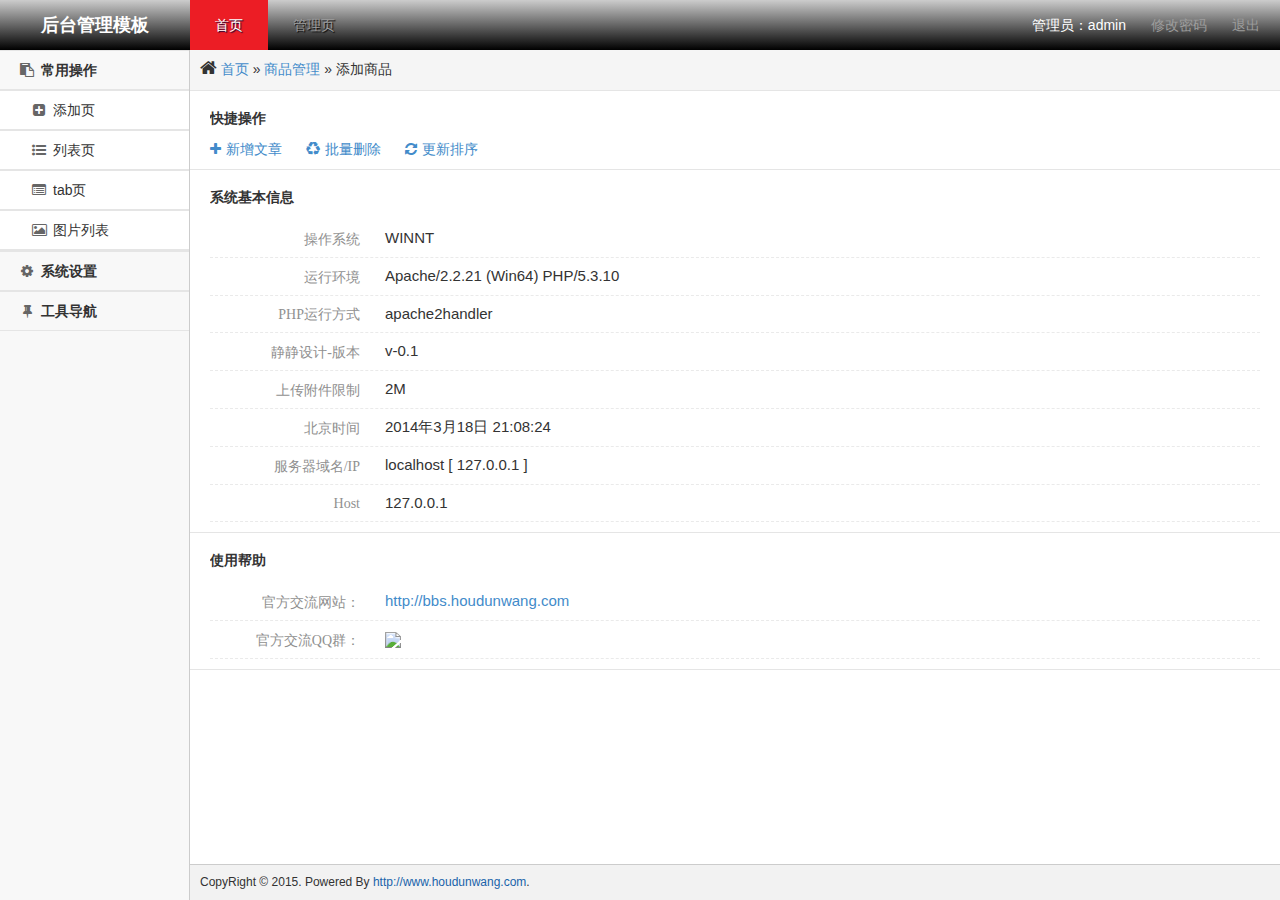
<file: resources/views/admin/index.html>
<!DOCTYPE html>
<html lang="en">
<head>
	<meta charset="utf-8">
	<link rel="stylesheet" href="style/css/ch-ui.admin.css">
	<link rel="stylesheet" href="style/font/css/font-awesome.min.css">
	<script type="text/javascript" src="style/js/jquery.js"></script>
    <script type="text/javascript" src="style/js/ch-ui.admin.js"></script>
</head>
<body>
	<!--头部 开始-->
	<div class="top_box">
		<div class="top_left">
			<div class="logo">后台管理模板</div>
			<ul>
				<li><a href="#" class="active">首页</a></li>
				<li><a href="#">管理页</a></li>
			</ul>
		</div>
		<div class="top_right">
			<ul>
				<li>管理员：admin</li>
				<li><a href="pass.html" target="main">修改密码</a></li>
				<li><a href="#">退出</a></li>
			</ul>
		</div>
	</div>
	<!--头部 结束-->

	<!--左侧导航 开始-->
	<div class="menu_box">
		<ul>
            <li>
            	<h3><i class="fa fa-fw fa-clipboard"></i>常用操作</h3>
                <ul class="sub_menu">
                    <li><a href="add.html" target="main"><i class="fa fa-fw fa-plus-square"></i>添加页</a></li>
                    <li><a href="list.html" target="main"><i class="fa fa-fw fa-list-ul"></i>列表页</a></li>
                    <li><a href="tab.html" target="main"><i class="fa fa-fw fa-list-alt"></i>tab页</a></li>
                    <li><a href="img.html" target="main"><i class="fa fa-fw fa-image"></i>图片列表</a></li>
                </ul>
            </li>
            <li>
            	<h3><i class="fa fa-fw fa-cog"></i>系统设置</h3>
                <ul class="sub_menu">
                    <li><a href="#" target="main"><i class="fa fa-fw fa-cubes"></i>网站配置</a></li>
                    <li><a href="#" target="main"><i class="fa fa-fw fa-database"></i>备份还原</a></li>
                </ul>
            </li>
            <li>
            	<h3><i class="fa fa-fw fa-thumb-tack"></i>工具导航</h3>
                <ul class="sub_menu">
                    <li><a href="http://www.yeahzan.com/fa/facss.html" target="main"><i class="fa fa-fw fa-font"></i>图标调用</a></li>
                    <li><a href="http://hemin.cn/jq/cheatsheet.html" target="main"><i class="fa fa-fw fa-chain"></i>Jquery手册</a></li>
                    <li><a href="http://tool.c7sky.com/webcolor/" target="main"><i class="fa fa-fw fa-tachometer"></i>配色板</a></li>
                    <li><a href="element.html" target="main"><i class="fa fa-fw fa-tags"></i>其他组件</a></li>
                </ul>
            </li>
        </ul>
	</div>
	<!--左侧导航 结束-->

	<!--主体部分 开始-->
	<div class="main_box">
		<iframe src="info.html" frameborder="0" width="100%" height="100%" name="main"></iframe> 
	</div>
	<!--主体部分 结束-->

	<!--底部 开始-->
	<div class="bottom_box">
		CopyRight © 2015. Powered By <a href="http://www.houdunwang.com">http://www.houdunwang.com</a>.
	</div>
	<!--底部 结束-->
</body>
</html>
</file>
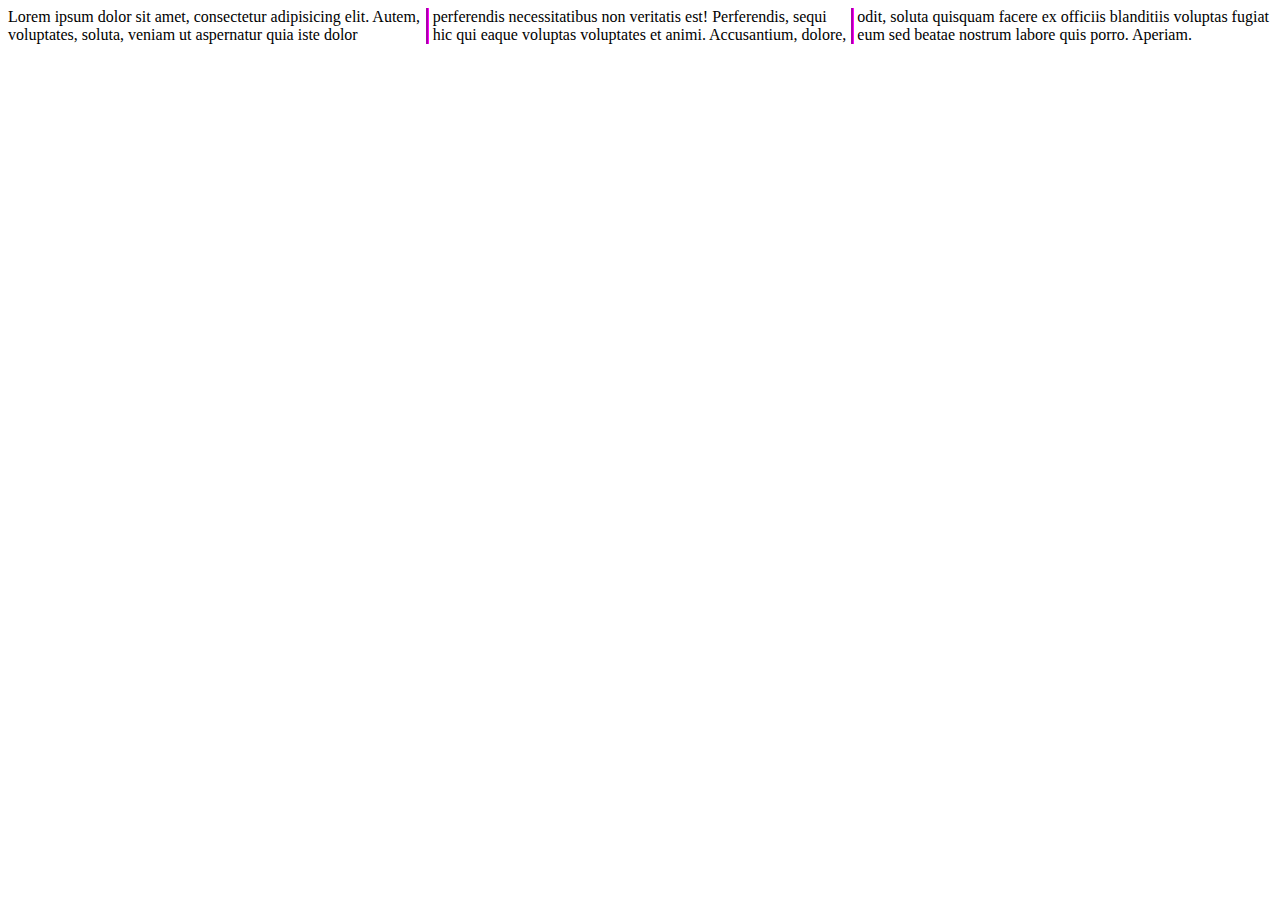
<file: public/Refrain/column.html>
<!doctype html>
<html lang="en">
<head>
	<meta charset="UTF-8">
	<title>column</title>
	<style>
		.wrap {
			columns: 3 100px;
			column-rule:3px outset #ff00ff;
			column-gap: 10px;
		}
	</style>
</head>
<body>
	<div class="wrap">
Lorem ipsum dolor sit amet, consectetur adipisicing elit. Autem, voluptates, soluta, veniam ut aspernatur quia iste dolor perferendis necessitatibus non veritatis est! Perferendis, sequi hic qui eaque voluptas voluptates et animi. Accusantium, dolore, odit, soluta quisquam facere ex officiis blanditiis voluptas fugiat eum sed beatae nostrum labore quis porro. Aperiam.	
	</div>
</body>
</html>
</file>
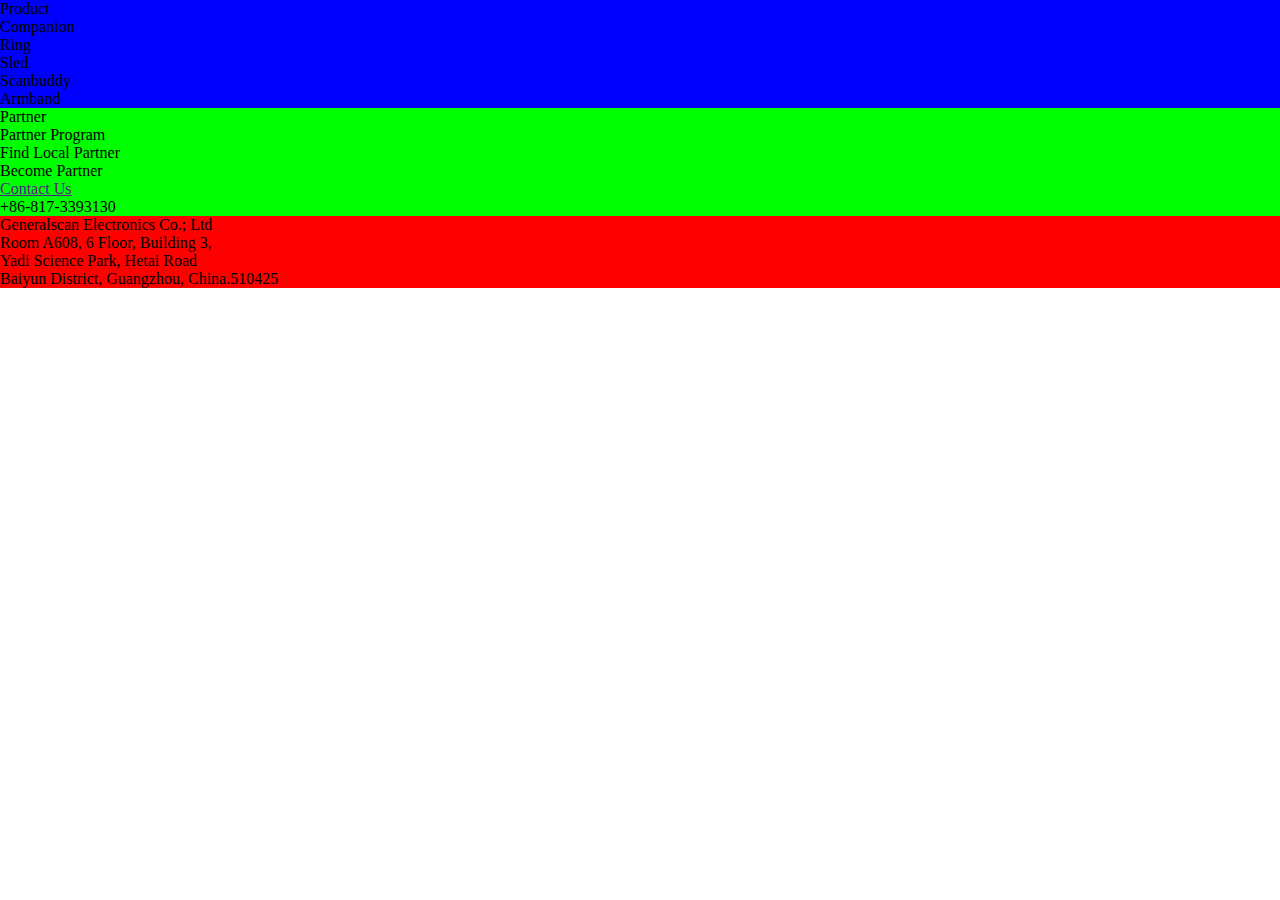
<file: public/Refrain/td.html>
<!doctype html>
<html lang="en">
<head>
	<meta charset="UTF-8">
	<title>table-cell</title>
	<style>
		* {
			margin: 0;
			padding: 0;
			list-style-type: none;
		}
		.wrap {
			background-color: #f00;
			display: table;
			width: 100%;
		}
		.search {
			background-color: #0f0;
		}
		.product {background-color: blue;}
		.aside {
			<!-- display: table-cell; -->
			background-color: olive;
			width: 480px;
			clear: both;
		}
		.col {}
	
	
	</style>
</head>
<body>
	<div class="wrap">
		<div class="search">
			<dl class="product col">
				<dt>Product</dt>
				<dd><a>Companion</a></dd>
				<dd><a>Ring</a></dd>
				<dd><a>Sled</a></dd>
				<dd><a>Scanbuddy</a></dd>
				<dd><a>Armband</a></dd>
			</dl>
		   
			<dl class="partner col">
				<dt>Partner</dt>
				<dd><a>Partner Program</a></dd>
				<dd><a>Find Local Partner</a></dd>
				<dd><a>Become Partner</a></dd>
			</dl>
			
			<div class="c4 col">
				<p><a href="">Contact Us</a></p>
				<p>+86-817-3393130</p>
				<ul>
					<li><a href="" title="facebook"><i class="fa fa-facebook  "></i></a></li>
					<li><a href="" title="twitter"><i class="fa fa-twitter  "></i></a></li>
					<li><a href="" title="google"><i class="fa fa-google  "></i></a></li>
					<li><a href="" title="linkedin"><i class="fa fa-linkedin  "></i></a></li>
				</ul>
			</div>
		</div>
		<div class="aside">
			<dl class="aboutUs column">
				<dt>Generalscan Electronics Co.; Ltd</dt>
				<dd>Room A608, 6 Floor, Building 3, <br />
					Yadi Science Park, Hetai Road</dd>
				<dd>Baiyun District, Guangzhou, China.510425</dd>
			</dl>
		</div>
	</div>
</body>
</html>
</file>
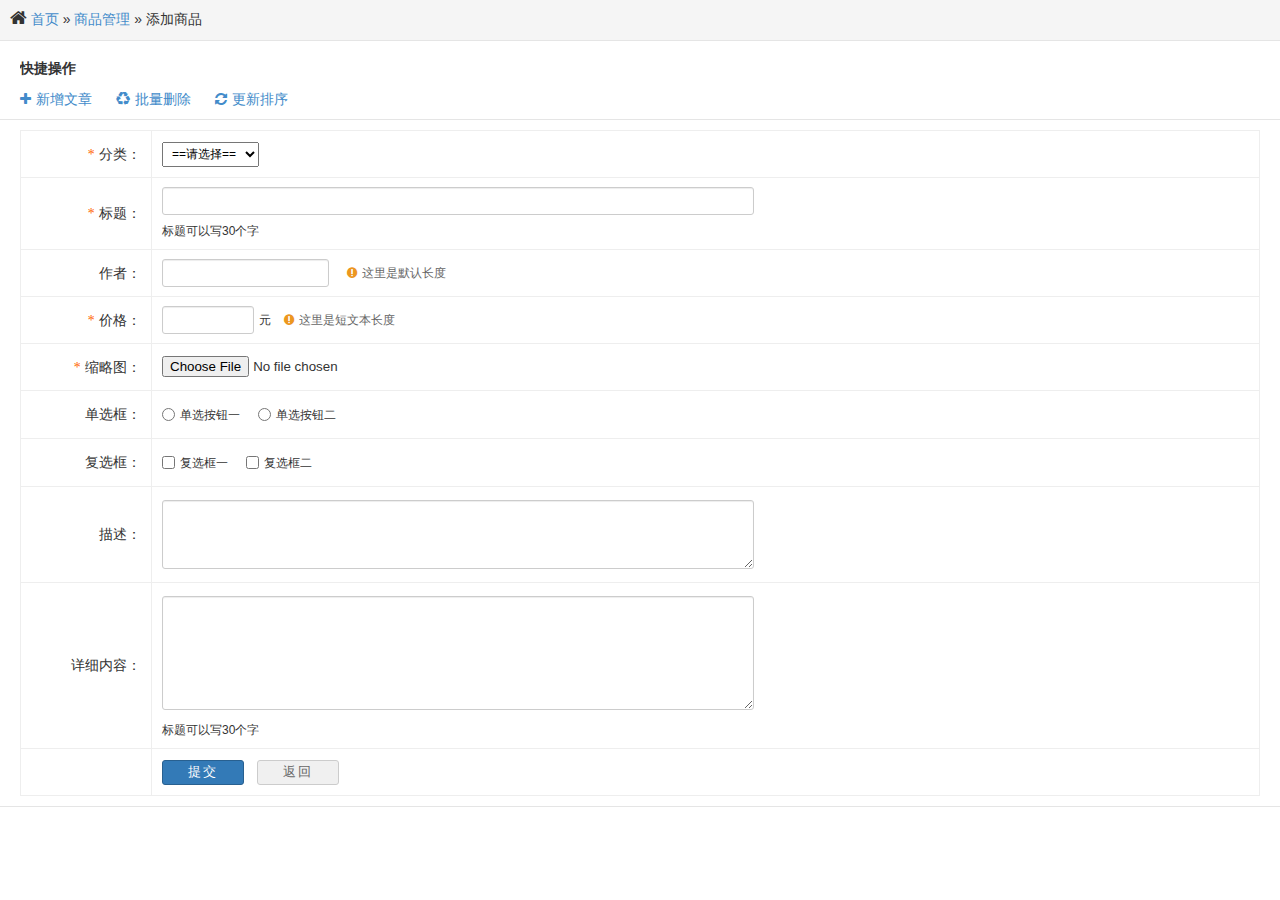
<file: resources/views/admin/add.html>
<!DOCTYPE html>
<html lang="en">
<head>
	<meta charset="utf-8">
	<link rel="stylesheet" href="style/css/ch-ui.admin.css">
	<link rel="stylesheet" href="style/font/css/font-awesome.min.css">
</head>
<body>
    <!--面包屑导航 开始-->
    <div class="crumb_warp">
        <!--<i class="fa fa-bell"></i> 欢迎使用登陆网站后台，建站的首选工具。-->
        <i class="fa fa-home"></i> <a href="#">首页</a> &raquo; <a href="#">商品管理</a> &raquo; 添加商品
    </div>
    <!--面包屑导航 结束-->

	<!--结果集标题与导航组件 开始-->
	<div class="result_wrap">
        <div class="result_title">
            <h3>快捷操作</h3>
        </div>
        <div class="result_content">
            <div class="short_wrap">
                <a href="#"><i class="fa fa-plus"></i>新增文章</a>
                <a href="#"><i class="fa fa-recycle"></i>批量删除</a>
                <a href="#"><i class="fa fa-refresh"></i>更新排序</a>
            </div>
        </div>
    </div>
    <!--结果集标题与导航组件 结束-->
    
    <div class="result_wrap">
        <form action="#" method="post">
            <table class="add_tab">
                <tbody>
                    <tr>
                        <th width="120"><i class="require">*</i>分类：</th>
                        <td>
                            <select name="">
                                <option value="">==请选择==</option>
                                <option value="19">精品界面</option>
                                <option value="20">推荐界面</option>
                            </select>
                        </td>
                    </tr>
                    <tr>
                        <th><i class="require">*</i>标题：</th>
                        <td>
                            <input type="text" class="lg" name="">
                            <p>标题可以写30个字</p>
                        </td>
                    </tr>
                    <tr>
                        <th>作者：</th>
                        <td>
                            <input type="text" name="">
                            <span><i class="fa fa-exclamation-circle yellow"></i>这里是默认长度</span>
                        </td>
                    </tr>
                    <tr>
                        <th><i class="require">*</i>价格：</th>
                        <td>
                            <input type="text" class="sm" name="">元
                            <span><i class="fa fa-exclamation-circle yellow"></i>这里是短文本长度</span>
                        </td>
                    </tr>
                    <tr>
                        <th><i class="require">*</i>缩略图：</th>
                        <td><input type="file" name=""></td>
                    </tr>
                    <tr>
                        <th>单选框：</th>
                        <td>
                            <label for=""><input type="radio" name="">单选按钮一</label>
                            <label for=""><input type="radio" name="">单选按钮二</label>
                        </td>
                    </tr>
                    <tr>
                        <th>复选框：</th>
                        <td>
                            <label for=""><input type="checkbox" name="">复选框一</label>
                            <label for=""><input type="checkbox" name="">复选框二</label>
                        </td>
                    </tr>
                    <tr>
                        <th>描述：</th>
                        <td>
                            <textarea name="discription"></textarea>
                        </td>
                    </tr>
                    <tr>
                        <th>详细内容：</th>
                        <td>
                            <textarea class="lg" name="content"></textarea>
                            <p>标题可以写30个字</p>
                        </td>
                    </tr>
                    <tr>
                        <th></th>
                        <td>
                            <input type="submit" value="提交">
                            <input type="button" class="back" onclick="history.go(-1)" value="返回">
                        </td>
                    </tr>
                </tbody>
            </table>
        </form>
    </div>

</body>
</html>
</file>
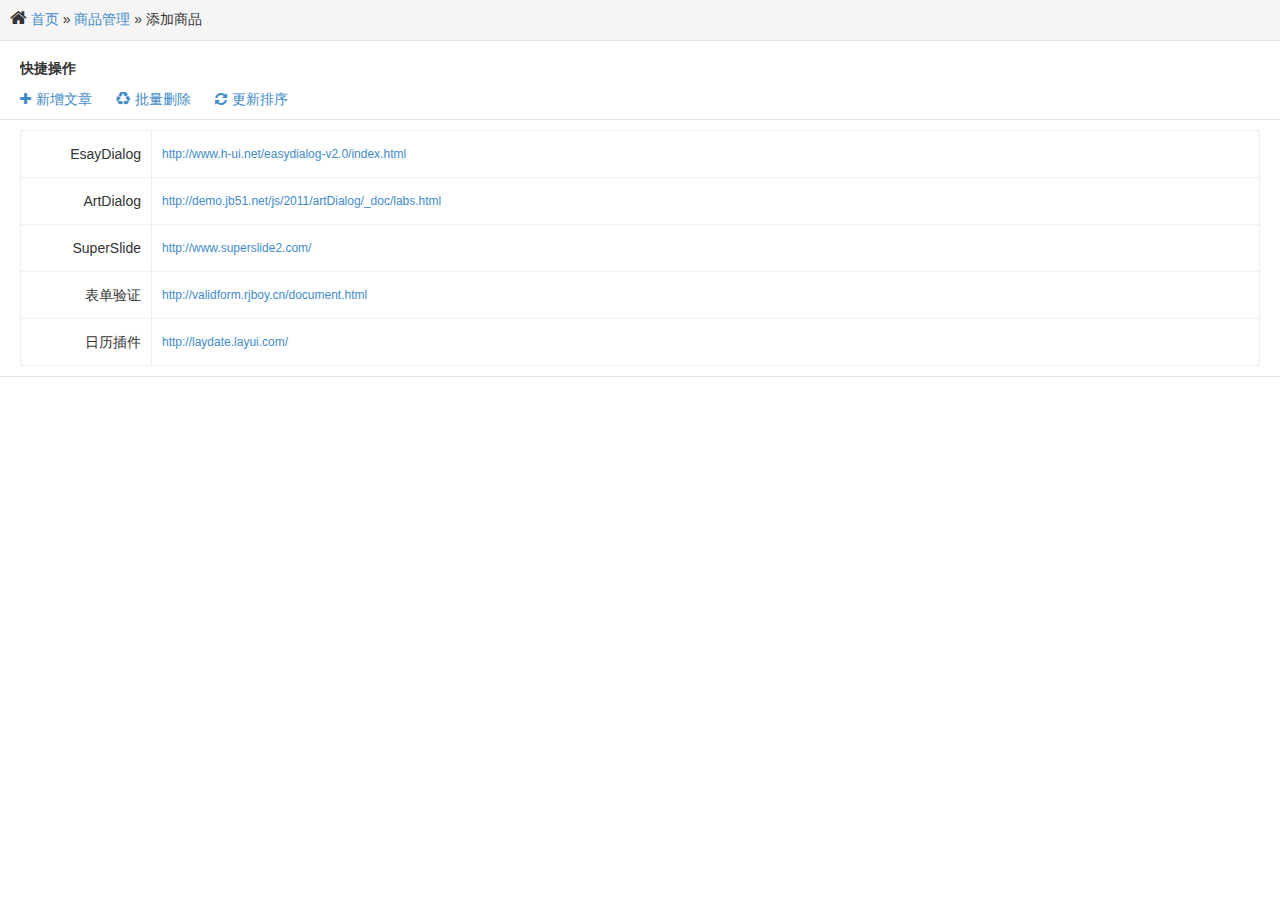
<file: resources/views/admin/element.html>
<!DOCTYPE html>
<html lang="en">
<head>
	<meta charset="utf-8">
	<link rel="stylesheet" href="style/css/ch-ui.admin.css">
	<link rel="stylesheet" href="style/font/css/font-awesome.min.css">
    <script type="text/javascript" src="style/js/jquery.js"></script>
    <script type="text/javascript" src="style/js/ch-ui.admin.js"></script>
</head>
<body>
    <!--面包屑导航 开始-->
    <div class="crumb_warp">
        <!--<i class="fa fa-bell"></i> 欢迎使用登陆网站后台，建站的首选工具。-->
        <i class="fa fa-home"></i> <a href="#">首页</a> &raquo; <a href="#">商品管理</a> &raquo; 添加商品
    </div>
    <!--面包屑导航 结束-->

	<!--结果集标题与导航组件 开始-->
	<div class="result_wrap">
        <div class="result_title">
            <h3>快捷操作</h3>
        </div>
        <div class="result_content">
            <div class="short_wrap">
                <a href="#"><i class="fa fa-plus"></i>新增文章</a>
                <a href="#"><i class="fa fa-recycle"></i>批量删除</a>
                <a href="#"><i class="fa fa-refresh"></i>更新排序</a>
            </div>
        </div>
    </div>
    <!--结果集标题与导航组件 结束-->

    <div class="result_wrap">
        <table class="add_tab">
            <tr>
                <th width="120">EsayDialog</th>
                <td>
                    <a href="http://www.h-ui.net/easydialog-v2.0/index.html" target="_blank"> 
                        http://www.h-ui.net/easydialog-v2.0/index.html 
                    </a>
                </td>
            </tr>
            <tr>
                <th width="120">ArtDialog</th>
                <td>
                    <a href="http://demo.jb51.net/js/2011/artDialog/_doc/labs.html" target="_blank"> 
                        http://demo.jb51.net/js/2011/artDialog/_doc/labs.html 
                    </a>
                </td>
            </tr>
            <tr>
                <th width="120">SuperSlide</th>
                <td>
                    <a href="http://www.h-ui.net/easydialog-v2.0/index.html" target="_blank"> 
                        http://www.superslide2.com/
                    </a>
                </td>
            </tr>
            <tr>
                <th width="120">表单验证</th>
                <td>
                    <a href="http://validform.rjboy.cn/document.html" target="_blank"> 
                        http://validform.rjboy.cn/document.html
                    </a>
                </td>
            </tr>
            <tr>
                <th width="120">日历插件</th>
                <td>
                    <a href="http://laydate.layui.com/" target="_blank"> 
                        http://laydate.layui.com/
                    </a>
                </td>
            </tr>
        </table>
    </div>

</body>
</html>
</file>
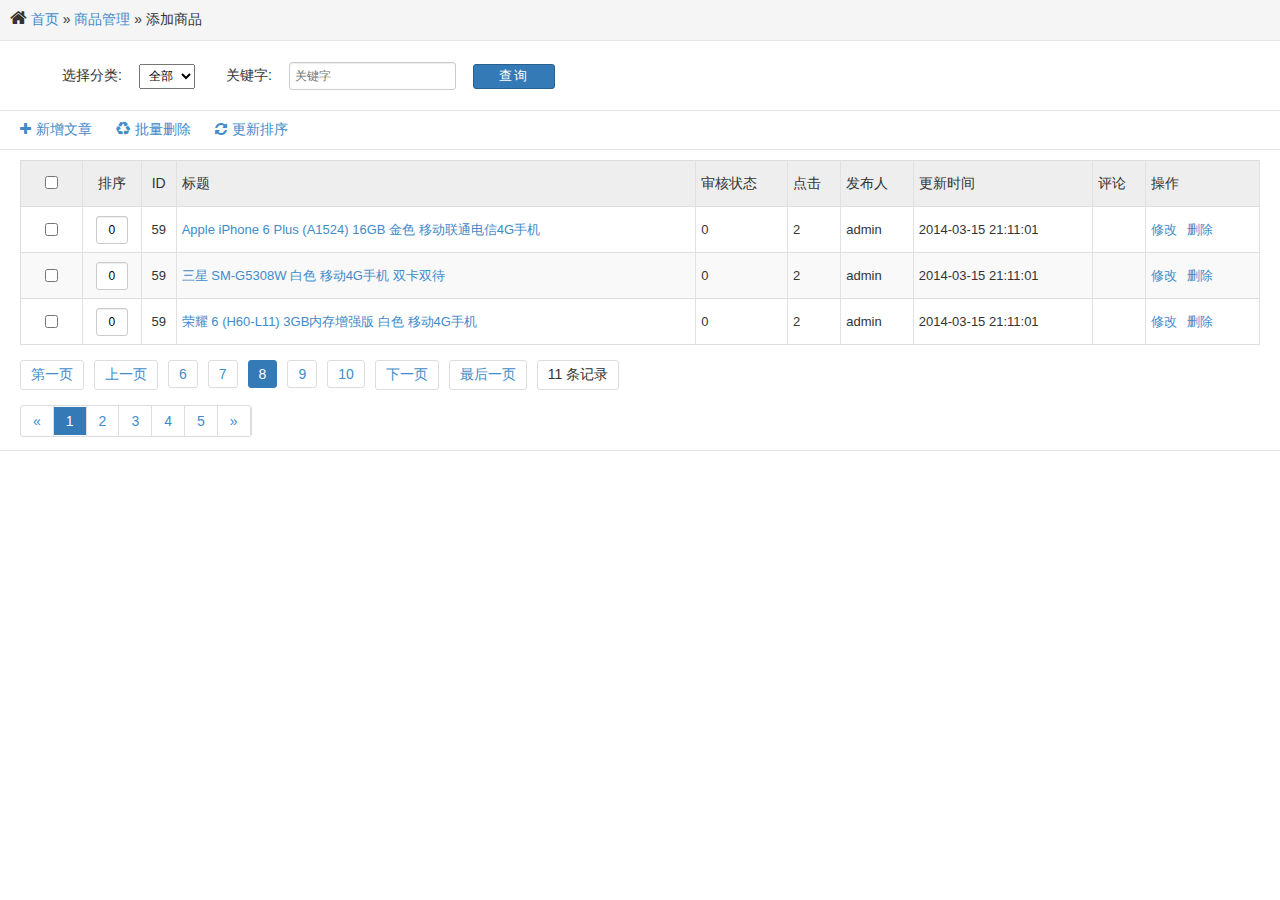
<file: resources/views/admin/list.html>
<!DOCTYPE html>
<html lang="en">
<head>
	<meta charset="utf-8">
	<link rel="stylesheet" href="style/css/ch-ui.admin.css">
	<link rel="stylesheet" href="style/font/css/font-awesome.min.css">
    <script type="text/javascript" src="style/js/jquery.js"></script>
    <script type="text/javascript" src="style/js/ch-ui.admin.js"></script>
</head>
<body>
    <!--面包屑导航 开始-->
    <div class="crumb_warp">
        <!--<i class="fa fa-bell"></i> 欢迎使用登陆网站后台，建站的首选工具。-->
        <i class="fa fa-home"></i> <a href="#">首页</a> &raquo; <a href="#">商品管理</a> &raquo; 添加商品
    </div>
    <!--面包屑导航 结束-->

	<!--结果页快捷搜索框 开始-->
	<div class="search_wrap">
        <form action="" method="post">
            <table class="search_tab">
                <tr>
                    <th width="120">选择分类:</th>
                    <td>
                        <select onchange="javascript:location.href=this.value;">
                            <option value="">全部</option>
                            <option value="http://www.baidu.com">百度</option>
                            <option value="http://www.sina.com">新浪</option>
                        </select>
                    </td>
                    <th width="70">关键字:</th>
                    <td><input type="text" name="keywords" placeholder="关键字"></td>
                    <td><input type="submit" name="sub" value="查询"></td>
                </tr>
            </table>
        </form>
    </div>
    <!--结果页快捷搜索框 结束-->

    <!--搜索结果页面 列表 开始-->
    <form action="#" method="post">
        <div class="result_wrap">
            <!--快捷导航 开始-->
            <div class="result_content">
                <div class="short_wrap">
                    <a href="#"><i class="fa fa-plus"></i>新增文章</a>
                    <a href="#"><i class="fa fa-recycle"></i>批量删除</a>
                    <a href="#"><i class="fa fa-refresh"></i>更新排序</a>
                </div>
            </div>
            <!--快捷导航 结束-->
        </div>

        <div class="result_wrap">
            <div class="result_content">
                <table class="list_tab">
                    <tr>
                        <th class="tc" width="5%"><input type="checkbox" name=""></th>
                        <th class="tc">排序</th>
                        <th class="tc">ID</th>
                        <th>标题</th>
                        <th>审核状态</th>
                        <th>点击</th>
                        <th>发布人</th>
                        <th>更新时间</th>
                        <th>评论</th>
                        <th>操作</th>
                    </tr>
                    <tr>
                        <td class="tc"><input type="checkbox" name="id[]" value="59"></td>
                        <td class="tc">
                            <input type="text" name="ord[]" value="0">
                        </td>
                        <td class="tc">59</td>
                        <td>
                            <a href="#">Apple iPhone 6 Plus (A1524) 16GB 金色 移动联通电信4G手机</a>
                        </td>
                        <td>0</td>
                        <td>2</td>
                        <td>admin</td>
                        <td>2014-03-15 21:11:01</td>
                        <td></td>
                        <td>
                            <a href="#">修改</a>
                            <a href="#">删除</a>
                        </td>
                    </tr>
                    
                    <tr>
                        <td class="tc"><input type="checkbox" name="id[]" value="59"></td>
                        <td class="tc">
                            <input type="text" name="ord[]" value="0">
                        </td>
                        <td class="tc">59</td>
                        <td>
                            <a href="#">三星 SM-G5308W 白色 移动4G手机 双卡双待</a>
                        </td>
                        <td>0</td>
                        <td>2</td>
                        <td>admin</td>
                        <td>2014-03-15 21:11:01</td>
                        <td></td>
                        <td>
                            <a href="#">修改</a>
                            <a href="#">删除</a>
                        </td>
                    </tr>

                    <tr>
                        <td class="tc"><input type="checkbox" name="id[]" value="59"></td>
                        <td class="tc">
                            <input type="text" name="ord[]" value="0">
                        </td>
                        <td class="tc">59</td>
                        <td>
                            <a href="#">荣耀 6 (H60-L11) 3GB内存增强版 白色 移动4G手机</a>
                        </td>
                        <td>0</td>
                        <td>2</td>
                        <td>admin</td>
                        <td>2014-03-15 21:11:01</td>
                        <td></td>
                        <td>
                            <a href="#">修改</a>
                            <a href="#">删除</a>
                        </td>
                    </tr>
                </table>


<div class="page_nav">
<div>
<a class="first" href="/wysls/index.php/Admin/Tag/index/p/1.html">第一页</a> 
<a class="prev" href="/wysls/index.php/Admin/Tag/index/p/7.html">上一页</a> 
<a class="num" href="/wysls/index.php/Admin/Tag/index/p/6.html">6</a>
<a class="num" href="/wysls/index.php/Admin/Tag/index/p/7.html">7</a>
<span class="current">8</span>
<a class="num" href="/wysls/index.php/Admin/Tag/index/p/9.html">9</a>
<a class="num" href="/wysls/index.php/Admin/Tag/index/p/10.html">10</a> 
<a class="next" href="/wysls/index.php/Admin/Tag/index/p/9.html">下一页</a> 
<a class="end" href="/wysls/index.php/Admin/Tag/index/p/11.html">最后一页</a> 
<span class="rows">11 条记录</span>
</div>
</div>



                <div class="page_list">
                    <ul>
                        <li class="disabled"><a href="#">&laquo;</a></li>
                        <li class="active"><a href="#">1</a></li>
                        <li><a href="#">2</a></li>
                        <li><a href="#">3</a></li>
                        <li><a href="#">4</a></li>
                        <li><a href="#">5</a></li>
                        <li><a href="#">&raquo;</a></li>
                    </ul>
                </div>
            </div>
        </div>
    </form>
    <!--搜索结果页面 列表 结束-->



</body>
</html>
</file>
<file: resources/views/admin/style/css/ch-ui.admin.css>
@charset "utf-8";*{margin:0;padding:0;list-style:none}img{border:0}html,body{width:100%;height:100%}body{background:#fff;color:#333;font-size:14px;font-family:"Microsoft Yahei",'Simsun',"Lucida Grande",Verdana,Lucida,Helvetica,Arial,sans-serif}a{color:#428bca;text-decoration:none;cursor:pointer;outline:0}a:hover{color:#1963aa;text-decoration:underline}p{line-height:20px;margin-bottom:5px}.red{color:red;}.blue{color:blue;}textarea,input[type="text"],input[type="password"],input[type="datetime"],input[type="datetime-local"],input[type="date"],input[type="month"],input[type="time"],input[type="week"],input[type="number"],input[type="email"],input[type="url"],input[type="search"],input[type="tel"],input[type="color"],.uneditable-input{background-color:#fff;border:1px solid #ccc;-webkit-box-shadow:inset 0 1px 1px rgba(0,0,0,0.075);-moz-box-shadow:inset 0 1px 1px rgba(0,0,0,0.075);box-shadow:inset 0 1px 1px rgba(0,0,0,0.075);-webkit-transition:border linear .2s,box-shadow linear .2s;-moz-transition:border linear .2s,box-shadow linear .2s;-o-transition:border linear .2s,box-shadow linear .2s;transition:border linear .2s,box-shadow linear .2s;border-radius:3px}textarea:focus,input[type="text"]:focus,input[type="password"]:focus,input[type="datetime"]:focus,input[type="datetime-local"]:focus,input[type="date"]:focus,input[type="month"]:focus,input[type="time"]:focus,input[type="week"]:focus,input[type="number"]:focus,input[type="email"]:focus,input[type="url"]:focus,input[type="search"]:focus,input[type="tel"]:focus,input[type="color"]:focus,.uneditable-input:focus{border-color:rgba(82,168,236,0.8);outline:0;outline:thin dotted \9;-webkit-box-shadow:inset 0 1px 1px rgba(0,0,0,0.075),0 0 8px rgba(82,168,236,0.6);-moz-box-shadow:inset 0 1px 1px rgba(0,0,0,0.075),0 0 8px rgba(82,168,236,0.6);box-shadow:inset 0 1px 1px rgba(0,0,0,0.075),0 0 8px rgba(82,168,236,0.6)}input[type='text'],input[type='password']{width:350;margin-right:5px;padding:6px 5px;line-height:12px;font-size:12px}input[type='text'].sm{width:80px}input[type='text'].md,input[type='password'].md{width:250px}input[type='text'].lg{width:580px}textarea{width:580px;height:55px;padding:6px 5px;display:block;margin:10px 0}textarea.lg{width:580px;height:100px}label{margin-right:15px;vertical-align:middle;font-family:tahoma}input[type='radio']{margin-right:5px;vertical-align:middle;margin-top:-2px;margin-bottom:1px}input[type='checkbox']{margin-right:5px;vertical-align:middle;margin-top:-2px;margin-bottom:1px}select{font-size:12px;border-collapse:collapse;padding:0 5px;height:25px;line-height:25px}select option{padding:3px 5px;font-size:12px;vertical-align:middle}input[type='submit'],input[type='button']{padding:0 25px;height:25px;vertical-align:middle;margin-right:10px;color:#fff;letter-spacing:2px;border-radius:3px;background:#337ab7;border:1px solid #286090;cursor:pointer}input[type='submit']:hover,input[type='button']:hover{background:#286090}input[type='button'].back{background:#f0f0f0;color:#666;border:1px solid #ccc;border-collapse:collapse}input[type='button'].back:hover{background:#e6e6e6}.clear{clear:both}.red{color:#d9534f}.blue{color:#337ab7}.yellow{color:#ec971f}.left{float:left}.right{float:right}.login_box h1{text-align:center;color:#e6e6e6;font-size:120px;margin:50px 0 10px 0;font-weight:normal}.login_box h2{text-align:center;color:#333;font-size:20px;margin-bottom:20px;font-weight:normal}.login_box .form{width:240px;margin:0 auto}.login_box .form ul li{list-style-type:none;margin-bottom:10px;position:relative}.login_box .form ul li input.text{width:228px;height:23px;color:#555;padding:5px;border:1px solid #ccc;border-radius:3px;text-indent:38px}.login_box .form ul li input[type='submit']{font-family:"微软雅黑";width:240px;height:33px;border-radius:3px;color:#fff;background:#337ab7;border:1px solid #2e6da4}.login_box .form ul li input[type='submit']:hover{background:#286090}.login_box .form ul li input.code{width:120px;height:23px;color:#555;padding:5px;border:1px solid #ccc;border-radius:3px;text-indent:38px}.login_box .form ul li span{background:#eee;height:33px;width:33px;text-align:center;line-height:33px;border-right:1px solid #ccc;border-radius:3px 0 0 3px;position:absolute;left:1px;top:1px}.login_box .form ul li img{width:100px;height:33px;float:right;border:1px solid #ccc}.login_box .form p{font-size:12px;line-height:30px;color:#333;text-align:center}.login_box .form p a{line-height:30px;color:#ff9a00}.top_box{height:50px;line-height:50px;width:100%;background:rgba(0,0,0,0.1);background-image: linear-gradient( #ccc,#000);position:fixed;top:0;left:0;font-size:14px;color:#9d9d9d}.top_box a{text-decoration:none}.top_box .top_left{float:left}.top_box .top_left .logo{float:left;width:190px;text-align:center;font-size:18px;font-weight:bold}.top_box .top_left .logo:hover{color:#fff}.top_box .top_left ul{float:left}.top_box .top_left ul li{float:left}.top_box .top_left ul li a{float:left;padding:0 25px;color:#9d9d9d;text-shadow:1px 1px 1px #000}.top_box .top_left ul li a:hover{background:#343434;color:#fff}.top_box .top_left ul li a.active{color:#fff;text-shadow:1px 1px 1px #003;background:rgb(236,29,37)}.top_box .top_right{float:right}.top_box .top_right ul li{float:left;color:#fff;margin-right:20px}.top_box .top_right ul li a{float:left;margin-left:5px;display:inline;color:#9d9d9d;zoom:1}.top_box .top_right ul li a:hover{color:#fff}.menu_box{position:fixed;top:50px;left:0;bottom:0;overflow:scroll;overflow-x:hidden;width:189px;background:#f8f8f8;border-right:1px solid #ccc;z-index:10}.menu_box ul{font-size:14px}.menu_box ul li{border:1px solid #e5e5e5;border-width:1px 0}.menu_box ul li h3{font-size:14px;padding:0 16px 0 18px;display:block;height:38px;line-height:38px;color:#333;cursor:pointer}.menu_box ul li i{margin-right:5px;color:#666;font-size:14px}.menu_box ul li ul.sub_menu{border-top:1px solid #e5e5e5;background:#fff;display:none}.menu_box ul li ul.sub_menu li{padding-left:10px}.menu_box ul li ul.sub_menu li a{padding:0 16px 0 20px;display:block;height:38px;line-height:38px;color:#333;text-decoration:none}.menu_box ul li ul.sub_menu li a:hover{color:#1963aa}.menu_box ul li ul.sub_menu li a:hover i{color:#1963aa}.menu_box ul li ul.sub_menu li.on{color:#1963aa}.menu_box ul li ul.sub_menu li.on a{color:#1963aa}.menu_box ul li ul.sub_menu li.on a i{color:#1963aa}.main_box{position:fixed;left:190px;right:0;top:50px;bottom:35px}.bottom_box{width:100%;height:35px;line-height:35px;font-size:12px;text-indent:200px;background:#f2f2f2;border-top:1px solid #ccc;position:fixed;left:0;bottom:0}.bottom_box a{color:#1963aa}.crumb_warp{height:40px;line-height:39px;text-indent:5px;border-bottom:1px solid #e5e5e5;background:#f5f5f5}.crumb_warp i{font-size:18px}.result_wrap{padding:10px 20px;border-bottom:1px solid #e5e5e5}.result_wrap i{margin-right:5px}.result_title{line-height:35px;padding-bottom:5px;overflow:hidden}.result_title h3{font-size:14px}.result_title .mark{padding:5px 10px;border:1px dashed #e5e5e5;background:#fcf8e3;border-radius:3px;margin-bottom:3px}.result_title .mark p{padding:0;margin:0;line-height:22px;font-size:12px;color:#666}.result_content .short_wrap a{margin-right:20px}.result_content ul li{line-height:35px;border-bottom:1px dashed #eaeaea}.result_content ul li label{color:#909090;display:inline-block;width:150px;padding-right:10px;text-align:right}.result_content ul li span{font-size:15px}.result_content ul li span a{display:inline-block}.result_content ul li span a img{vertical-align:middle}i.require{color:#f60;font-family:serif;margin-right:5px}table.add_tab{width:100%;border-collapse:collapse;border:1px solid #eee}table.add_tab tr{line-height:40px;border:1px solid #eee}table.add_tab tr th{text-align:right;font-weight:normal;padding-right:10px;font-size:14px;border:1px solid #eee}table.add_tab tr td{text-align:left;padding:3px 10px;font-size:12px}table.add_tab tr td span{margin-left:10px;color:#666}table.add_tab tr td span i{margin-right:5px}.tab_title{height:35px;background:#f9f9f9;border:1px solid #e1e1e1;border-bottom:none}.tab_title li{line-height:35px;padding:0 35px;border-right:1px solid #e1e1e1;float:left;font-size:14px;cursor:pointer}.tab_title li.active{color:#495058;background:#fff;position:relative;border-bottom:1px solid #fff}.tab_content{display:none;padding:10px;border:1px solid #e1e1e1}.btn_group{overflow:hidden;padding:15px 0}.search_wrap{padding:15px 0;border-bottom:1px solid #e5e5e5}.search_tab tr{line-height:35px}.search_tab th{text-align:right;padding-right:10px;font-weight:normal}.search_tab td{padding:0 5px}table.list_tab{border-collapse:collapse;border:1px solid #ddd;font-size:13px;width:100%}table.list_tab tr{line-height:35px}table.list_tab tr:nth-child(odd){background:#f9f9f9}table.list_tab tr:hover{background:#f1f1f1}table.list_tab tr.even-tr{background:#e9fff2}table.list_tab tr input{margin-right:0}table.list_tab tr th{font-weight:normal;font-size:14px;text-align:left;background:#eee}table.list_tab tr td,table.list_tab tr th{padding:5px;border-bottom:1px solid #ddd;border-right:1px solid #e1e1e1}table.list_tab tr td.tc,table.list_tab tr th.tc{text-align:center}table.list_tab tr td a{margin-right:10px;float:left}table.list_tab tr td input[type='text']{width:20px;text-align:center;display:inline}table.list_tab tr td input[type='text'].md{width:200px;text-align:left;display:inline}table.list_tab tr td input[type='text'].lg{width:580px;text-align:left;display:inline}.page_list{margin-top:15px}.page_list ul{overflow:hidden;border:1px solid #ddd;border-radius:3px;padding:0;margin:0;display:inline-block}.page_list ul li{float:left;border:none;height:30px;line-height:30px;border-right:1px solid #ddd}.page_list ul li a{padding:6px 12px;text-decoration:none}.page_list ul li a:hover{background:#eee}.page_list ul li.active a{color:#fff;cursor:default;background-color:#337ab7;border-color:#337ab7}.page_nav{margin-top:15px;overflow:hidden}.page_nav a,.page_nav span{margin-right:10px;padding:5px 10px;float:left;border:1px solid #ddd;border-radius:3px;text-decoration:none}.page_nav a:hover{background:#eee}.page_nav span.current{background-color:#337ab7;border-color:#337ab7;color:#fff;cursor:default}.tips{padding:10px;border:1px solid #ddd}.tips h3{font-size:14px;padding-bottom:6px}.tips p{line-height:18px;font-size:12px}ul.list_pic{overflow:hidden}ul.list_pic li{float:left;margin:10px 15px 10px 0;position:relative}ul.list_pic li span{position:absolute;top:5px;right:5px;cursor:pointer}ul.list_pic li span:hover{color:#af1e1d}ul.list_btn{padding:10px 0;border-bottom:1px dashed #eaeaea}ul.list_btn li{margin:5px 0}ul.list_btn li span{border-radius:2px;display:inline-block;border:1px solid #e1e1e1;background:#f9f9f9;cursor:pointer;text-indent:2px}ul.list_btn li span i{display:inline-block}dl.attr dt{position:relative}dl.attr dt span{height:20px;width:20px;border-radius:2px;display:inline-block;border:1px solid #e1e1e1;background:#f9f9f9;cursor:pointer;text-indent:2px;position:absolute;top:9px}dl.attr dt span i{display:inline-block;position:absolute;top:3px;left:3px}table.inner_list{border-collapse:collapse;border:1px solid #ddd;margin:5px 0;font-size:12px}table.inner_list tr{border:1px solid #ddd;line-height:30px}table.inner_list tr th,table.inner_list tr td{border:1px solid #ddd;text-align:center}table.inner_list tr th{padding:0 20px;font-size:12px;font-weight:bold}table.inner_list tr td{padding:0 20px}table.inner_list tr td input{height:20px;padding:0 3px}
</file>
